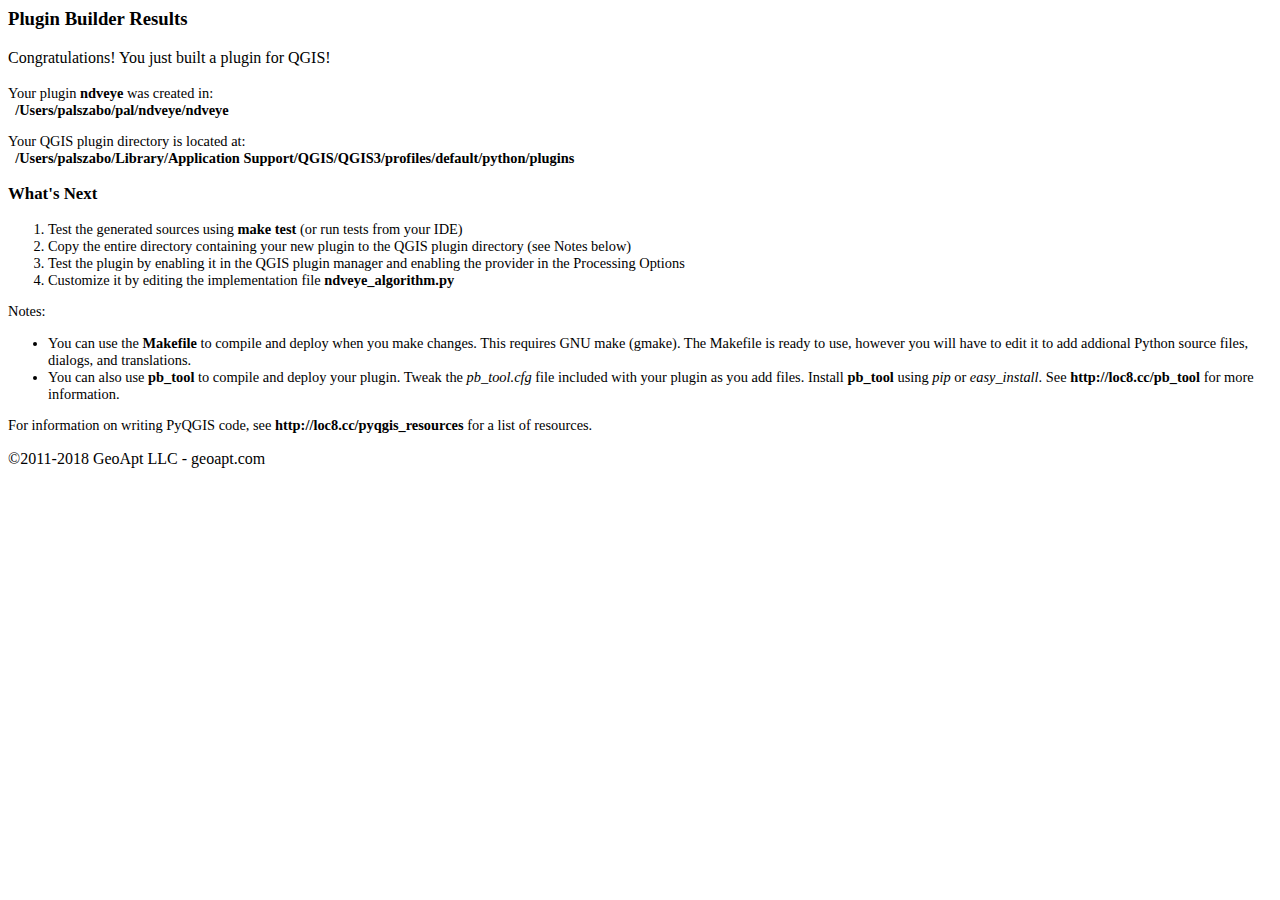
<file: README.html>
<html>
<body>
<h3>Plugin Builder Results</h3>

Congratulations! You just built a plugin for QGIS!<br/><br />

<div id='help' style='font-size:.9em;'>
Your plugin <b>ndveye</b> was created in:<br>
&nbsp;&nbsp;<b>/Users/palszabo/pal/ndveye/ndveye</b>
<p>
Your QGIS plugin directory is located at:<br>
&nbsp;&nbsp;<b>/Users/palszabo/Library/Application Support/QGIS/QGIS3/profiles/default/python/plugins</b>
<p>
<h3>What's Next</h3>
<ol>
    <li>Test the generated sources using <b>make test</b> (or run tests from your IDE)
    <li>Copy the entire directory containing your new plugin to the QGIS plugin directory (see Notes below)
    <li>Test the plugin by enabling it in the QGIS plugin manager and enabling the provider in the Processing Options
    <li>Customize it by editing the implementation file <b>ndveye_algorithm.py</b>
</ol>
Notes:
<ul>
    <li>You can use the <b>Makefile</b> to compile and deploy when you
        make changes. This requires GNU make (gmake). The Makefile is ready to use, however you 
        will have to edit it to add addional Python source files, dialogs, and translations.
    <li>You can also use <b>pb_tool</b> to compile and deploy your plugin. Tweak the <i>pb_tool.cfg</i> file included with your plugin as you add files. Install <b>pb_tool</b> using 
        <i>pip</i> or <i>easy_install</i>. See <b>http://loc8.cc/pb_tool</b> for more information.
</ul>
</div>
<div style='font-size:.9em;'>
<p>
For information on writing PyQGIS code, see <b>http://loc8.cc/pyqgis_resources</b> for a list of resources.
</p>
</div>
<p>
&copy;2011-2018 GeoApt LLC - geoapt.com 
</p>
</body>
</html>
</file>
